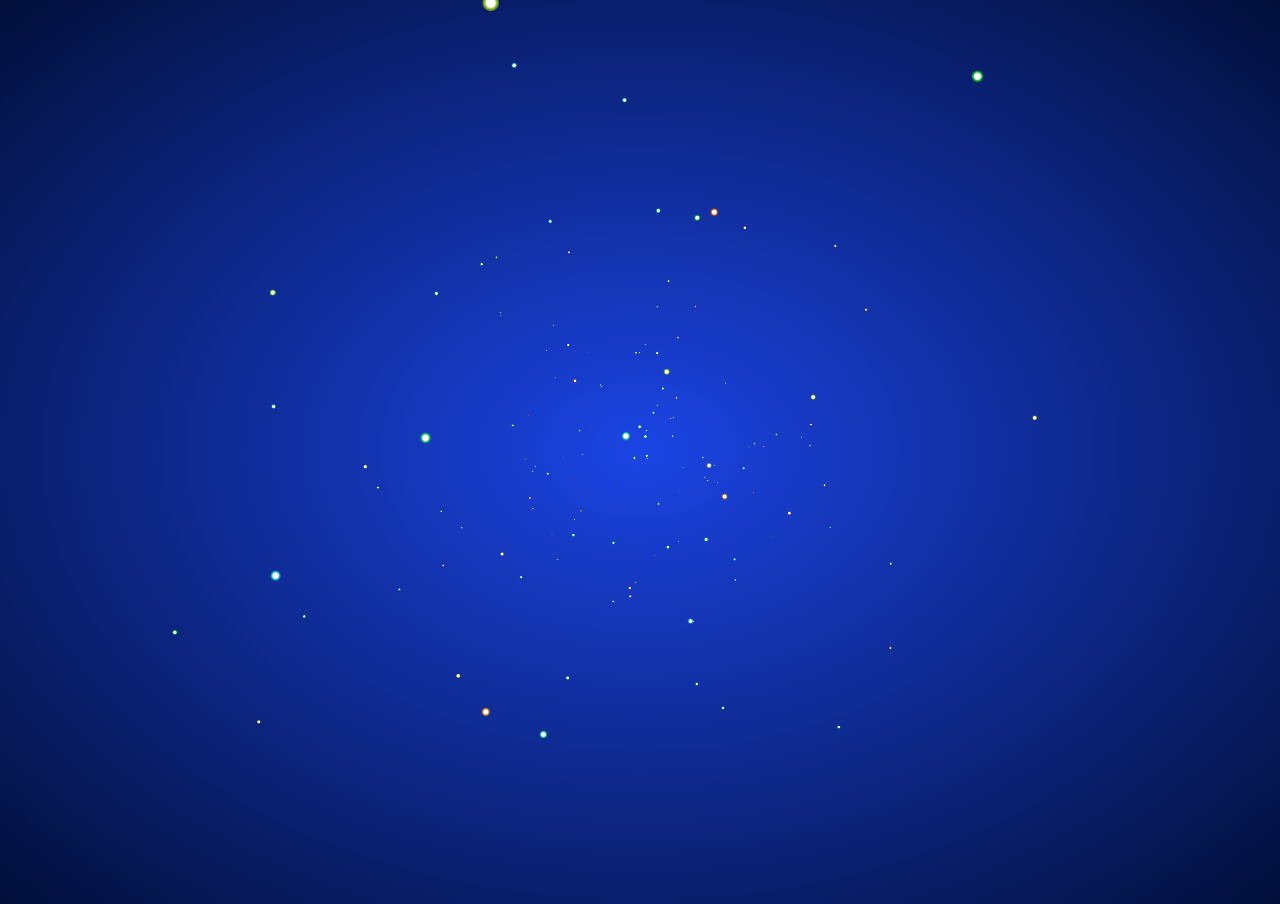
<file: app/static/js/index.html>
<!DOCTYPE html>
<html>
<head>
<meta charset="utf-8">
<title>liv2d</title>
<style>
html {
  height: 100%;
  background-image: -webkit-radial-gradient(ellipse farthest-corner at center center, #1b44e4 0%, #020f3a 100%);
  background-image: radial-gradient(ellipse farthest-corner at center center, #1b44e4 0%, #020f3a 100%);
  cursor: default;
}

body {
  width: 100%;
  margin: 0;
  overflow: hidden;
}
</style>
</head>


<!--这个网页是一个全局的粒子效果！-->

<body>


<canvas id="canv" width="1920" height="572"></canvas>
<script>
var num = 200;
var w = window.innerWidth;
var h = window.innerHeight;
var max = 100;
var _x = 0;
var _y = 0;
var _z = 150;
var dtr = function(d) {
  return d * Math.PI / 180;
};

var rnd = function() {
  return Math.sin(Math.floor(Math.random() * 360) * Math.PI / 180);
};
var dist = function(p1, p2, p3) {
  return Math.sqrt(Math.pow(p2.x - p1.x, 2) + Math.pow(p2.y - p1.y, 2) + Math.pow(p2.z - p1.z, 2));
};

var cam = {
  obj: {
    x: _x,
    y: _y,
    z: _z
  },
  dest: {
    x: 0,
    y: 0,
    z: 1
  },
  dist: {
    x: 0,
    y: 0,
    z: 200
  },
  ang: {
    cplane: 0,
    splane: 0,
    ctheta: 0,
    stheta: 0
  },
  zoom: 1,
  disp: {
    x: w / 2,
    y: h / 2,
    z: 0
  },
  upd: function() {
    cam.dist.x = cam.dest.x - cam.obj.x;
    cam.dist.y = cam.dest.y - cam.obj.y;
    cam.dist.z = cam.dest.z - cam.obj.z;
    cam.ang.cplane = -cam.dist.z / Math.sqrt(cam.dist.x * cam.dist.x + cam.dist.z * cam.dist.z);
    cam.ang.splane = cam.dist.x / Math.sqrt(cam.dist.x * cam.dist.x + cam.dist.z * cam.dist.z);
    cam.ang.ctheta = Math.sqrt(cam.dist.x * cam.dist.x + cam.dist.z * cam.dist.z) / Math.sqrt(cam.dist.x * cam.dist.x + cam.dist.y * cam.dist.y + cam.dist.z * cam.dist.z);
    cam.ang.stheta = -cam.dist.y / Math.sqrt(cam.dist.x * cam.dist.x + cam.dist.y * cam.dist.y + cam.dist.z * cam.dist.z);
  }
};

var trans = {
  parts: {
    sz: function(p, sz) {
      return {
        x: p.x * sz.x,
        y: p.y * sz.y,
        z: p.z * sz.z
      };
    },
    rot: {
      x: function(p, rot) {
        return {
          x: p.x,
          y: p.y * Math.cos(dtr(rot.x)) - p.z * Math.sin(dtr(rot.x)),
          z: p.y * Math.sin(dtr(rot.x)) + p.z * Math.cos(dtr(rot.x))
        };
      },
      y: function(p, rot) {
        return {
          x: p.x * Math.cos(dtr(rot.y)) + p.z * Math.sin(dtr(rot.y)),
          y: p.y,
          z: -p.x * Math.sin(dtr(rot.y)) + p.z * Math.cos(dtr(rot.y))
        };
      },
      z: function(p, rot) {
        return {
          x: p.x * Math.cos(dtr(rot.z)) - p.y * Math.sin(dtr(rot.z)),
          y: p.x * Math.sin(dtr(rot.z)) + p.y * Math.cos(dtr(rot.z)),
          z: p.z
        };
      }
    },
    pos: function(p, pos) {
      return {
        x: p.x + pos.x,
        y: p.y + pos.y,
        z: p.z + pos.z
      };
    }
  },
  pov: {
    plane: function(p) {
      return {
        x: p.x * cam.ang.cplane + p.z * cam.ang.splane,
        y: p.y,
        z: p.x * -cam.ang.splane + p.z * cam.ang.cplane
      };
    },
    theta: function(p) {
      return {
        x: p.x,
        y: p.y * cam.ang.ctheta - p.z * cam.ang.stheta,
        z: p.y * cam.ang.stheta + p.z * cam.ang.ctheta
      };
    },
    set: function(p) {
      return {
        x: p.x - cam.obj.x,
        y: p.y - cam.obj.y,
        z: p.z - cam.obj.z
      };
    }
  },
  persp: function(p) {
    return {
      x: p.x * cam.dist.z / p.z * cam.zoom,
      y: p.y * cam.dist.z / p.z * cam.zoom,
      z: p.z * cam.zoom,
      p: cam.dist.z / p.z
    };
  },
  disp: function(p, disp) {
    return {
      x: p.x + disp.x,
      y: -p.y + disp.y,
      z: p.z + disp.z,
      p: p.p
    };
  },
  steps: function(_obj_, sz, rot, pos, disp) {
    var _args = trans.parts.sz(_obj_, sz);
    _args = trans.parts.rot.x(_args, rot);
    _args = trans.parts.rot.y(_args, rot);
    _args = trans.parts.rot.z(_args, rot);
    _args = trans.parts.pos(_args, pos);
    _args = trans.pov.plane(_args);
    _args = trans.pov.theta(_args);
    _args = trans.pov.set(_args);
    _args = trans.persp(_args);
    _args = trans.disp(_args, disp);
    return _args;
  }
};

(function() {
  "use strict";
  var threeD = function(param) {
    this.transIn = {};
    this.transOut = {};
    this.transIn.vtx = (param.vtx);
    this.transIn.sz = (param.sz);
    this.transIn.rot = (param.rot);
    this.transIn.pos = (param.pos);
  };

  threeD.prototype.vupd = function() {
    this.transOut = trans.steps(

      this.transIn.vtx,
      this.transIn.sz,
      this.transIn.rot,
      this.transIn.pos,
      cam.disp
    );
  };

  var Build = function() {
    this.vel = 0.04;
    this.lim = 360;
    this.diff = 200;
    this.initPos = 100;
    this.toX = _x;
    this.toY = _y;
    this.go();
  };

  Build.prototype.go = function() {
    this.canvas = document.getElementById("canv");
    this.canvas.width = window.innerWidth;
    this.canvas.height = window.innerHeight;
    this.$ = canv.getContext("2d");
    this.$.globalCompositeOperation = 'source-over';
    this.varr = [];
    this.dist = [];
    this.calc = [];

    for (var i = 0, len = num; i < len; i++) {
      this.add();
    }

    this.rotObj = {
      x: 0,
      y: 0,
      z: 0
    };
    this.objSz = {
      x: w / 5,
      y: h / 5,
      z: w / 5
    };
  };

  Build.prototype.add = function() {
    this.varr.push(new threeD({
      vtx: {
        x: rnd(),
        y: rnd(),
        z: rnd()
      },
      sz: {
        x: 0,
        y: 0,
        z: 0
      },
      rot: {
        x: 20,
        y: -20,
        z: 0
      },
      pos: {
        x: this.diff * Math.sin(360 * Math.random() * Math.PI / 180),
        y: this.diff * Math.sin(360 * Math.random() * Math.PI / 180),
        z: this.diff * Math.sin(360 * Math.random() * Math.PI / 180)
      }
    }));
    this.calc.push({
      x: 360 * Math.random(),
      y: 360 * Math.random(),
      z: 360 * Math.random()
    });
  };

  Build.prototype.upd = function() {
    cam.obj.x += (this.toX - cam.obj.x) * 0.05;
    cam.obj.y += (this.toY - cam.obj.y) * 0.05;
  };

  Build.prototype.draw = function() {
    this.$.clearRect(0, 0, this.canvas.width, this.canvas.height);
    cam.upd();
    this.rotObj.x += 0.1;
    this.rotObj.y += 0.1;
    this.rotObj.z += 0.1;

    for (var i = 0; i < this.varr.length; i++) {
      for (var val in this.calc[i]) {
        if (this.calc[i].hasOwnProperty(val)) {
          this.calc[i][val] += this.vel;
          if (this.calc[i][val] > this.lim) this.calc[i][val] = 0;
        }
      }

      this.varr[i].transIn.pos = {
        x: this.diff * Math.cos(this.calc[i].x * Math.PI / 180),
        y: this.diff * Math.sin(this.calc[i].y * Math.PI / 180),
        z: this.diff * Math.sin(this.calc[i].z * Math.PI / 180)
      };
      this.varr[i].transIn.rot = this.rotObj;
      this.varr[i].transIn.sz = this.objSz;
      this.varr[i].vupd();
      if (this.varr[i].transOut.p < 0) continue;
      var g = this.$.createRadialGradient(this.varr[i].transOut.x, this.varr[i].transOut.y, this.varr[i].transOut.p, this.varr[i].transOut.x, this.varr[i].transOut.y, this.varr[i].transOut.p * 2);
      this.$.globalCompositeOperation = 'lighter';
      g.addColorStop(0, 'hsla(255, 255%, 255%, 1)');
      g.addColorStop(.5, 'hsla(' + (i + 2) + ',85%, 40%,1)');
      g.addColorStop(1, 'hsla(' + (i) + ',85%, 40%,.5)');
      this.$.fillStyle = g;
      this.$.beginPath();
      this.$.arc(this.varr[i].transOut.x, this.varr[i].transOut.y, this.varr[i].transOut.p * 2, 0, Math.PI * 2, false);
      this.$.fill();
      this.$.closePath();
    }
  };
  Build.prototype.anim = function() {
    window.requestAnimationFrame = (function() {
      return window.requestAnimationFrame ||
        function(callback, element) {
          window.setTimeout(callback, 1000 / 60);
        };
    })();
    var anim = function() {
      this.upd();
      this.draw();
      window.requestAnimationFrame(anim);

    }.bind(this);
    window.requestAnimationFrame(anim);
  };

  Build.prototype.run = function() {
    this.anim();

    window.addEventListener('mousemove', function(e) {
      this.toX = (e.clientX - this.canvas.width / 2) * -0.8;
      this.toY = (e.clientY - this.canvas.height / 2) * 0.8;
    }.bind(this));
    window.addEventListener('touchmove', function(e) {
      e.preventDefault();
      this.toX = (e.touches[0].clientX - this.canvas.width / 2) * -0.8;
      this.toY = (e.touches[0].clientY - this.canvas.height / 2) * 0.8;
    }.bind(this));
    window.addEventListener('mousedown', function(e) {
      for (var i = 0; i < 100; i++) {
        this.add();
      }
    }.bind(this));
    window.addEventListener('touchstart', function(e) {
      e.preventDefault();
      for (var i = 0; i < 100; i++) {
        this.add();
      }
    }.bind(this));
  };
  var app = new Build();
  app.run();
})();
window.addEventListener('resize', function() {
  canvas.width = w = window.innerWidth;
  canvas.height = h = window.innerHeight;
}, false);
</script>
</body></html>
</file>
